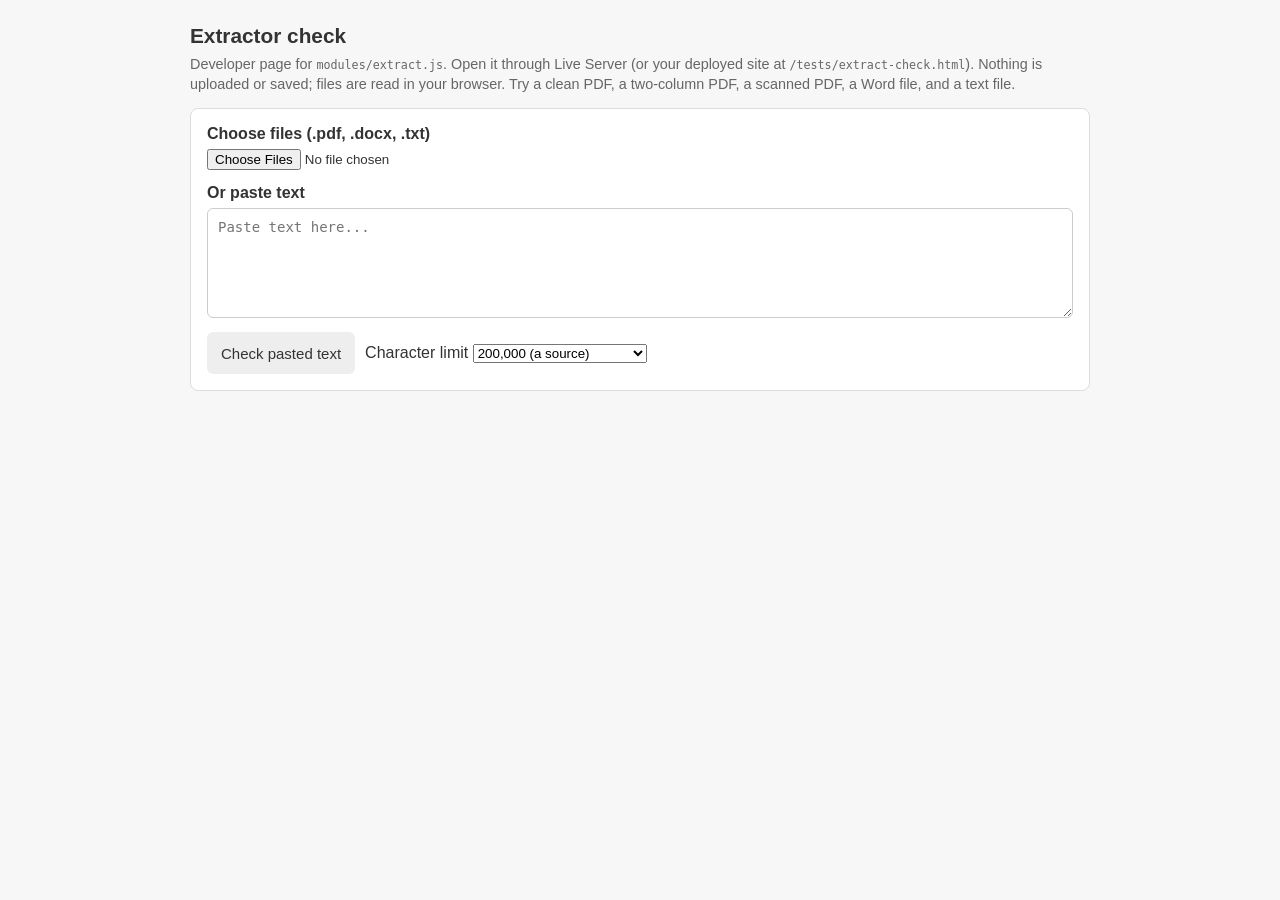
<file: tests/extract-check.html>
<!DOCTYPE html>
<html lang="en">

<head>
    <meta charset="UTF-8">
    <meta name="viewport" content="width=device-width, initial-scale=1">
    <title>Extractor check</title>
    <link rel="icon" href="data:,">
    <link rel="stylesheet" href="../css/base.css">
    <style>
        body { padding: 24px; }
        main { max-width: 900px; margin: 0 auto; }
        h1 { font-size: 1.3em; margin: 0 0 6px; }
        .panel { background: var(--color-surface); border: 1px solid var(--color-border-soft); border-radius: var(--radius-lg); padding: 16px; margin-bottom: 16px; }
        textarea { width: 100%; height: 110px; padding: 10px; font-size: 14px; border: 1px solid var(--color-border); border-radius: var(--radius-md); }
        .row { display: flex; flex-wrap: wrap; gap: 10px; align-items: center; margin-top: 10px; }
        .result h2 { font-size: 1.05em; margin: 0 0 8px; overflow-wrap: anywhere; }
        .facts { display: grid; grid-template-columns: max-content 1fr; gap: 4px 14px; font-size: 0.9em; margin: 0 0 10px; }
        .facts dt { color: var(--color-text-muted); }
        .facts dd { margin: 0; }
        .warn { color: #8a5a00; font-size: 0.9em; margin: 4px 0; }
        .err { color: var(--color-danger); font-size: 0.95em; }
        details { border-top: 1px solid var(--color-border-soft); padding: 8px 0; }
        summary { cursor: pointer; font-size: 0.9em; }
        pre { white-space: pre-wrap; overflow-wrap: anywhere; font-size: 13px; line-height: 1.5; background: var(--color-surface-alt); padding: 10px; border-radius: var(--radius-md); margin: 8px 0 0; }
    </style>
</head>

<body>
    <main>
        <h1>Extractor check</h1>
        <p class="tool-hint">Developer page for <code>modules/extract.js</code>. Open it through Live Server (or your deployed site at <code>/tests/extract-check.html</code>). Nothing is uploaded or saved; files are read in your browser. Try a clean PDF, a two-column PDF, a scanned PDF, a Word file, and a text file.</p>

        <div class="panel">
            <label for="files">Choose files (.pdf, .docx, .txt)</label>
            <input type="file" id="files" accept=".txt,.pdf,.docx" multiple>
            <label for="pasted" style="margin-top:14px;">Or paste text</label>
            <textarea id="pasted" placeholder="Paste text here..."></textarea>
            <div class="row">
                <button id="run-paste" type="button" class="btn-secondary">Check pasted text</button>
                <label style="margin:0; font-weight:normal;">Character limit
                    <select id="limit">
                        <option value="200000">200,000 (a source)</option>
                        <option value="60000">60,000 (custom template)</option>
                    </select>
                </label>
            </div>
        </div>

        <div id="results"></div>
    </main>

    <script type="module">
        import { extractFile, extractPastedText, ExtractError, approxWords } from "../modules/extract.js";

        const resultsEl = document.getElementById("results");
        const maxChars = () => Number(document.getElementById("limit").value);

        function addFact(list, label, value) {
            const dt = document.createElement("dt");
            dt.textContent = label;
            const dd = document.createElement("dd");
            dd.textContent = value;
            list.append(dt, dd);
        }

        function startCard(title) {
            const card = document.createElement("div");
            card.className = "panel result";
            const h2 = document.createElement("h2");
            h2.textContent = title;
            card.appendChild(h2);
            resultsEl.prepend(card);
            return card;
        }

        function showError(card, err) {
            const p = document.createElement("p");
            p.className = "err";
            p.textContent = err instanceof ExtractError
                ? `Rejected (${err.code}): ${err.message}`
                : `Unexpected error: ${err && err.message}`;
            card.appendChild(p);
            if (!(err instanceof ExtractError)) console.error(err);
        }

        function showResult(card, result, ms) {
            const facts = document.createElement("dl");
            facts.className = "facts";
            addFact(facts, "Kind", result.kind);
            addFact(facts, "Pages", `${result.pageCount}${result.paged ? "" : " (pieces; this file has no real pages)"}`);
            addFact(facts, "Characters", `${result.charCount.toLocaleString()} (about ${approxWords(result.charCount).toLocaleString()} words)`);
            addFact(facts, "Printed page labels", result.hasPageLabels ? "yes" : "no");
            addFact(facts, "Labels", result.pages.slice(0, 12).map(p => p.label === null ? "–" : p.label).join(", ") + (result.pageCount > 12 ? ", …" : ""));
            addFact(facts, "Time", `${ms} ms`);
            card.appendChild(facts);

            result.warnings.forEach(text => {
                const p = document.createElement("p");
                p.className = "warn";
                p.textContent = "⚠ " + text;
                card.appendChild(p);
            });

            const copy = document.createElement("button");
            copy.type = "button";
            copy.className = "btn-secondary";
            copy.textContent = "Copy all text";
            copy.addEventListener("click", async () => {
                try {
                    await navigator.clipboard.writeText(result.pages.map(p => p.text).join("\n\n=====\n\n"));
                    copy.textContent = "Copied!";
                } catch {
                    copy.textContent = "Couldn't copy";
                }
                setTimeout(() => { copy.textContent = "Copy all text"; }, 1500);
            });
            card.appendChild(copy);

            result.pages.forEach((page, i) => {
                const details = document.createElement("details");
                if (i === 0) details.open = true;
                const summary = document.createElement("summary");
                const label = page.label === null ? `piece ${page.index + 1}` : `page ${page.label}`;
                summary.textContent = `${label} · ${page.text.length.toLocaleString()} characters`;
                const pre = document.createElement("pre");
                pre.textContent = page.text || "(no text)";
                details.append(summary, pre);
                card.appendChild(details);
            });
        }

        document.getElementById("files").addEventListener("change", async (e) => {
            for (const file of [...e.target.files]) {
                const card = startCard(file.name);
                const status = document.createElement("p");
                status.className = "tool-hint";
                status.textContent = "Reading...";
                card.appendChild(status);

                const started = performance.now();
                try {
                    const result = await extractFile(file, {
                        maxChars: maxChars(),
                        onProgress: ({ done, total }) => { status.textContent = `Reading page ${done} of ${total}...`; }
                    });
                    status.remove();
                    showResult(card, result, Math.round(performance.now() - started));
                } catch (err) {
                    status.remove();
                    showError(card, err);
                }
            }
            e.target.value = "";
        });

        document.getElementById("run-paste").addEventListener("click", () => {
            const card = startCard("Pasted text");
            const started = performance.now();
            try {
                const result = extractPastedText(document.getElementById("pasted").value, { maxChars: maxChars() });
                showResult(card, result, Math.round(performance.now() - started));
            } catch (err) {
                showError(card, err);
            }
        });
    </script>
</body>

</html>
</file>
<file: css/base.css>
/* AI Essay Assistant: base styles */
/* Oliver Emerson - 2026 */

/* Tokens, buttons, the home list, dialogs, and the help popup come from the
   AI Document Reader so the two apps look alike. Later phases add
   editor.css (the editor and page view) and print.css (PDF export) beside
   this file. */

/***************************************************************************
 * TOKENS
 *  Colors are the Reader's values, given names. Use the variables in new
 *  styles so a color only ever needs changing in one place.
 ***************************************************************************/

:root {
  --color-bg: #f7f7f7;
  --color-surface: #ffffff;
  --color-surface-alt: #fafafa;
  --color-text: #333333;
  --color-text-muted: #666666;
  --color-border: #cccccc;
  --color-border-soft: #dddddd;

  --color-primary: #0078d4;
  --color-primary-hover: #005fa3;
  --color-primary-disabled: #a8cdea;

  --color-neutral: #eeeeee;
  --color-neutral-hover: #dddddd;

  --color-danger: #bb0000;
  --color-danger-hover: #990000;
  --color-danger-disabled: #e0a3a3;
  --color-danger-text: #8a2b2b;
  --color-danger-bg: #fdecec;
  --color-danger-border: #f3b8b8;

  --radius-sm: 4px;
  --radius-md: 6px;
  --radius-lg: 8px;
  --radius-xl: 12px;

  --font-body: Arial, sans-serif;
}

/***************************************************************************
 * BASE
 ***************************************************************************/

*,
*::before,
*::after {
  box-sizing: border-box;
}

body {
  margin: 0;
  padding: 0;
  font-family: var(--font-body);
  background-color: var(--color-bg);
  color: var(--color-text);
}

label {
  display: block;
  margin-bottom: 6px;
  font-weight: bold;
}

/***************************************************************************
 * SHARED COMPONENTS
 *  Button and text styles reused across screens and sidebar tabs.
 ***************************************************************************/

.btn-primary {
  height: 42px;
  padding: 0 14px;
  display: flex;
  align-items: center;
  justify-content: center;
  font-size: 15px;
  background-color: var(--color-primary);
  color: white;
  border: none;
  border-radius: var(--radius-md);
  cursor: pointer;
}

.btn-primary:hover {
  background-color: var(--color-primary-hover);
}

.btn-primary:disabled {
  background-color: var(--color-primary-disabled);
  cursor: not-allowed;
}

.btn-secondary {
  height: 42px;
  padding: 0 14px;
  display: flex;
  align-items: center;
  justify-content: center;
  font-size: 15px;
  background-color: var(--color-neutral);
  color: var(--color-text);
  border: none;
  border-radius: var(--radius-md);
  cursor: pointer;
}

.btn-secondary:hover {
  background-color: var(--color-neutral-hover);
}

.btn-secondary:disabled {
  opacity: 0.6;
  cursor: not-allowed;
}

/* For actions that destroy something, like Delete in a confirmation */
.btn-danger {
  height: 42px;
  padding: 0 14px;
  display: flex;
  align-items: center;
  justify-content: center;
  font-size: 15px;
  background-color: var(--color-danger);
  color: white;
  border: none;
  border-radius: var(--radius-md);
  cursor: pointer;
}

.btn-danger:hover {
  background-color: var(--color-danger-hover);
}

.btn-danger:disabled {
  background-color: var(--color-danger-disabled);
  cursor: not-allowed;
}

/* Small subdued label above a group of content */
.section-heading {
  font-size: 0.85em;
  font-weight: 700;
  color: #555;
  margin: 18px 0 10px;
}

/* Instructional or status copy */
.tool-hint {
  font-size: 0.9em;
  color: var(--color-text-muted);
  margin: 0 0 14px;
  line-height: 1.4;
}

/***************************************************************************
 * SCREENS
 *  Which one shows is decided by router.js, which sets each container's
 *  display. Everything a screen needs to look right goes under its own id.
 ***************************************************************************/

#loading-screen {
  display: flex;
  align-items: center;
  justify-content: center;
  min-height: 100vh;
  min-height: 100dvh;
  padding: 20px;
}

#loading-screen .tool-hint {
  margin: 0;
}

/* Login */

#login-screen {
  align-items: center;
  justify-content: center;
  min-height: 100vh;
  min-height: 100dvh;
  padding: 20px;
}

.auth-card {
  width: 100%;
  max-width: 400px;
  padding: 30px;
  background: var(--color-surface);
  border-radius: var(--radius-lg);
  box-shadow: 0 2px 8px rgba(0, 0, 0, 0.1);
}

.auth-card h1 {
  text-align: center;
  margin: 0 0 24px;
  font-size: 1.4em;
}

.auth-card input {
  width: 100%;
  padding: 10px;
  font-size: 16px; /* 16px stops iPad Safari zooming the page on focus */
  border: 1px solid var(--color-border);
  border-radius: var(--radius-md);
  margin-bottom: 16px;
}

.auth-submit {
  width: 100%;
  margin-top: 4px;
}

.auth-error {
  background: var(--color-danger-bg);
  border: 1px solid var(--color-danger-border);
  color: var(--color-danger-text);
  border-radius: var(--radius-md);
  padding: 10px;
  font-size: 0.9em;
  margin: 0 0 16px;
}

.auth-toggle {
  text-align: center;
  font-size: 0.9em;
  color: #555;
  margin: 14px 0 0;
}

.auth-toggle a {
  color: var(--color-primary);
  text-decoration: none;
  font-weight: bold;
}

.auth-toggle a:hover {
  text-decoration: underline;
}

.auth-divider {
  display: flex;
  align-items: center;
  text-align: center;
  color: #999;
  font-size: 0.85em;
  margin: 20px 0;
}

.auth-divider::before,
.auth-divider::after {
  content: "";
  flex: 1;
  border-bottom: 1px solid var(--color-border-soft);
}

.auth-divider span {
  padding: 0 10px;
}

.auth-google {
  width: 100%;
}

/* Home */

#home-screen {
  max-width: 800px;
  margin: 40px auto;
  padding: 0 20px;
}

.home-header {
  display: flex;
  flex-wrap: wrap;
  align-items: center;
  justify-content: space-between;
  margin-bottom: 20px;
  gap: 12px;
}

.home-header h1 {
  margin: 0;
  font-size: 1.5em;
}

.home-header-actions {
  display: flex;
  align-items: center;
  gap: 10px;
}

/* The row under the header: Templates / Documents toggle and who's signed in */
.home-subheader {
  display: flex;
  flex-wrap: wrap;
  align-items: center;
  justify-content: space-between;
  gap: 10px 16px;
  margin-bottom: 16px;
}

.home-user {
  margin: 0;
  font-size: 0.85em;
  color: var(--color-text-muted);
  overflow-wrap: anywhere;
}

/* Templates / Documents toggle (the Reader's AI Lens / Custom Lens style) */
.view-toggle {
  display: flex;
}

.view-toggle-btn {
  min-width: 110px;
  padding: 8px 16px;
  font-size: 14px;
  color: var(--color-text);
  background: var(--color-neutral);
  border: 1px solid var(--color-border);
  cursor: pointer;
}

.view-toggle-btn:first-child {
  border-radius: var(--radius-md) 0 0 var(--radius-md);
}

.view-toggle-btn:last-child {
  margin-left: -1px;
  border-radius: 0 var(--radius-md) var(--radius-md) 0;
}

.view-toggle-btn:hover:not(.view-toggle-active) {
  background: var(--color-neutral-hover);
}

.view-toggle-btn.view-toggle-active {
  color: white;
  background: var(--color-primary);
  border-color: var(--color-primary);
}

/* The list and its rows */

#home-list {
  display: flex;
  flex-direction: column;
  gap: 10px;
}

.home-error {
  color: var(--color-danger);
}

.home-doc-item {
  display: flex;
  align-items: center;
  justify-content: space-between;
  gap: 12px;
  padding: 14px 16px;
  background: var(--color-surface);
  border: 1px solid var(--color-border-soft);
  border-radius: var(--radius-lg);
  cursor: pointer;
}

.home-doc-item:hover {
  border-color: var(--color-primary);
  box-shadow: 0 1px 4px rgba(0, 0, 0, 0.08);
}

/* A row being deleted */
.home-doc-item-busy {
  opacity: 0.5;
  pointer-events: none;
}

.home-doc-text {
  min-width: 0;
}

.home-doc-title {
  font-weight: bold;
  margin: 0 0 4px;
  overflow-wrap: anywhere;
}

.home-doc-meta {
  font-size: 0.85em;
  color: var(--color-text-muted);
  margin: 0;
}

/* Three-dots button on each row */
.home-doc-menu-btn {
  flex: 0 0 auto;
  width: 36px;
  height: 36px;
  padding: 0;
  display: flex;
  align-items: center;
  justify-content: center;
  font-size: 22px;
  line-height: 1;
  color: #555;
  background: none;
  border: none;
  border-radius: 50%;
  cursor: pointer;
}

.home-doc-menu-btn:hover {
  background: var(--color-neutral);
}

/* Floating Edit / Rename / Make a copy / Delete menu */
#home-doc-menu {
  position: fixed;
  z-index: 1000;
  min-width: 160px;
  padding: 6px 0;
  background: var(--color-surface);
  border: 1px solid var(--color-border-soft);
  border-radius: var(--radius-lg);
  box-shadow: 0 4px 14px rgba(0, 0, 0, 0.18);
}

.home-doc-menu-item {
  display: block;
  width: 100%;
  padding: 9px 16px;
  font-size: 14px;
  text-align: left;
  color: var(--color-text);
  background: none;
  border: none;
  cursor: pointer;
}

.home-doc-menu-item:hover,
.home-doc-menu-item:focus-visible {
  background: #f0f0f0;
}

.home-doc-menu-danger {
  color: var(--color-danger-text);
}

.home-doc-menu-danger:hover,
.home-doc-menu-danger:focus-visible {
  background: var(--color-danger-bg);
}

/* Inline rename box, shown in place of a row's title */
.home-doc-rename-input {
  width: 100%;
  min-width: 240px;
  margin: 0 0 4px;
  padding: 4px 8px;
  font-size: 1em;
  font-weight: bold;
  font-family: inherit;
  border: 1px solid var(--color-primary);
  border-radius: var(--radius-sm);
}

/* Stand-in screens for the template editor and the editor (placeholders.js) */

.placeholder-card {
  width: 100%;
  max-width: 800px;
  margin: 40px auto;
  padding: 0 20px;
}

.placeholder-card h2 {
  margin: 20px 0 8px;
  overflow-wrap: anywhere;
}

.placeholder-card .btn-secondary {
  width: fit-content;
}

/***************************************************************************
 * TEMPLATE WIZARD (wizard.js) AND TEMPLATE EDITOR (templateEditor.js)
 *  Screens A, B, and C of the template wizard share these styles. Inputs are
 *  16 px so iPad Safari doesn't zoom, and tap targets are about 42 px.
 ***************************************************************************/

/* The counter under a text box: right-aligned, red and bold when over */
.char-count {
  margin: 4px 0 0;
  text-align: right;
  font-size: 0.8em;
  color: var(--color-text-muted);
}

.char-count-over {
  color: var(--color-danger);
  font-weight: bold;
}

/* Wizard: a centered card, wider than the sign-in card */
#wizard-screen {
  padding: 20px;
}

.wizard-card {
  width: 100%;
  max-width: 640px;
  margin: 20px auto;
  padding: 26px;
  background: var(--color-surface);
  border-radius: var(--radius-lg);
  box-shadow: 0 2px 8px rgba(0, 0, 0, 0.1);
}

.wizard-header,
.tpl-header {
  display: flex;
  align-items: center;
  gap: 12px;
  margin-bottom: 18px;
}

.wizard-heading,
.tpl-heading {
  flex: 1 1 auto;
  margin: 0;
  font-size: 1.3em;
  overflow-wrap: anywhere;
}

.wizard-heading:focus,
.tpl-heading:focus {
  outline: none;
}

.wizard-field {
  margin-bottom: 18px;
}

.wizard-field textarea,
.wizard-field select,
.wizard-field input[type="file"] {
  width: 100%;
  padding: 10px;
  font-size: 16px;
  font-family: inherit;
  border: 1px solid var(--color-border);
  border-radius: var(--radius-md);
  background: var(--color-surface);
}

.wizard-field textarea {
  resize: vertical;
}

.wizard-field select {
  min-height: 42px;
}

.wizard-buttons {
  display: flex;
  flex-wrap: wrap;
  justify-content: flex-end;
  gap: 10px;
  margin-top: 22px;
}

.wizard-buttons-start {
  justify-content: flex-start;
}

.wizard-link {
  min-height: 42px;
  margin: 0 0 14px;
  padding: 0;
  font-size: 0.95em;
  color: var(--color-primary);
  background: none;
  border: none;
  text-decoration: underline;
  cursor: pointer;
}

.wizard-status {
  min-height: 1.4em;
  margin: 8px 0 0;
  font-size: 0.9em;
  color: var(--color-text-muted);
  overflow-wrap: anywhere;
}

.wizard-error {
  color: var(--color-danger);
}

.wizard-warning {
  margin: 6px 0 0;
  padding: 8px 10px;
  font-size: 0.85em;
  color: #6b4e00;
  background: #fff7e0;
  border: 1px solid #f0d78c;
  border-radius: var(--radius-md);
}

.wizard-file-line {
  display: flex;
  flex-wrap: wrap;
  align-items: center;
  gap: 10px;
  margin: 8px 0 0;
  font-size: 0.9em;
  overflow-wrap: anywhere;
}

.wizard-problem {
  margin: 0 0 8px;
  padding: 10px 12px;
  color: var(--color-danger-text);
  background: var(--color-danger-bg);
  border: 1px solid var(--color-danger-border);
  border-radius: var(--radius-md);
}

/* Template editor (Screen C) */
#template-editor-screen {
  padding: 20px;
}

#tpl-editor {
  width: 100%;
  max-width: 760px;
  margin: 20px auto;
}

.tpl-field {
  margin-bottom: 16px;
}

.tpl-input,
.tpl-textarea {
  width: 100%;
  padding: 10px;
  font-size: 16px;
  font-family: inherit;
  border: 1px solid var(--color-border);
  border-radius: var(--radius-md);
  background: var(--color-surface);
}

.tpl-input {
  min-height: 42px;
}

.tpl-textarea {
  resize: vertical;
  overflow: hidden;
  line-height: 1.4;
}

.tpl-field-hint {
  margin: 6px 0 0;
}

.tpl-notice {
  margin: 0 0 16px;
  padding: 10px 12px;
  font-size: 0.9em;
  color: #6b4e00;
  background: #fff7e0;
  border: 1px solid #f0d78c;
  border-radius: var(--radius-md);
}

.tpl-banner {
  margin: 0 0 16px;
  padding: 12px 14px;
  background: #eef6fc;
  border: 1px solid #b9d9f0;
  border-radius: var(--radius-md);
}

.tpl-banner-title {
  margin: 0 0 8px;
  font-size: 0.95em;
}

.tpl-banner-list {
  margin: 0;
  padding-left: 20px;
  font-size: 0.9em;
  line-height: 1.5;
}

.tpl-banner-note {
  margin: 8px 0 0;
}

.tpl-packet {
  margin: 0 0 16px;
  padding: 10px 12px;
  font-size: 0.9em;
  background: var(--color-surface);
  border: 1px solid var(--color-border-soft);
  border-radius: var(--radius-md);
  overflow-wrap: anywhere;
}

.tpl-list {
  display: flex;
  flex-direction: column;
  gap: 10px;
  margin: 0 0 14px;
  padding: 0;
  list-style: none;
}

.tpl-card {
  background: var(--color-surface);
  border: 1px solid var(--color-border-soft);
  border-radius: var(--radius-lg);
}

.tpl-card-head {
  display: flex;
  flex-wrap: wrap;
  align-items: center;
  gap: 8px;
  padding: 8px 10px;
}

.tpl-card-toggle {
  flex: 1 1 260px;
  min-height: 42px;
  display: flex;
  align-items: baseline;
  flex-wrap: wrap;
  gap: 4px 10px;
  padding: 6px 8px;
  font-size: 15px;
  text-align: left;
  color: var(--color-text);
  background: none;
  border: none;
  border-radius: var(--radius-md);
  cursor: pointer;
}

.tpl-card-toggle:hover {
  background: var(--color-surface-alt);
}

.tpl-card-marker {
  font-size: 0.85em;
  font-weight: bold;
  color: var(--color-text-muted);
}

.tpl-card-name {
  font-weight: bold;
  overflow-wrap: anywhere;
}

.tpl-card-count {
  font-size: 0.8em;
  color: var(--color-text-muted);
}

.tpl-card-actions {
  display: flex;
  flex-wrap: wrap;
  gap: 6px;
}

.tpl-action {
  min-height: 42px;
  padding: 0 12px;
  font-size: 14px;
  color: var(--color-text);
  background: var(--color-neutral);
  border: none;
  border-radius: var(--radius-md);
  cursor: pointer;
}

.tpl-action:hover:not(:disabled) {
  background: var(--color-neutral-hover);
}

.tpl-action:disabled {
  opacity: 0.45;
  cursor: not-allowed;
}

.tpl-action-danger {
  color: var(--color-danger-text);
}

.tpl-card-body {
  padding: 4px 16px 16px;
  border-top: 1px solid var(--color-border-soft);
}

.tpl-card-body[hidden] {
  display: none;
}

.tpl-card-body .tpl-field:first-child {
  margin-top: 14px;
}

.tpl-field-group {
  margin-top: 8px;
  padding: 12px;
  background: var(--color-surface-alt);
  border: 1px solid var(--color-border-soft);
  border-radius: var(--radius-md);
}

.tpl-check {
  display: flex;
  align-items: center;
  gap: 8px;
  min-height: 42px;
}

.tpl-check input {
  width: 20px;
  height: 20px;
  margin: 0;
}

.tpl-check label {
  margin: 0;
  font-weight: normal;
}

.tpl-footer {
  display: flex;
  flex-wrap: wrap;
  align-items: center;
  gap: 12px;
  margin-top: 8px;
}

.tpl-status {
  flex: 1 1 200px;
  margin: 0;
  font-size: 0.9em;
  color: var(--color-text-muted);
}

.tpl-status-error {
  color: var(--color-danger);
}

/* Read aloud by screen readers, not seen */
.tpl-live {
  position: absolute;
  width: 1px;
  height: 1px;
  margin: -1px;
  padding: 0;
  overflow: hidden;
  clip: rect(0, 0, 0, 0);
  white-space: nowrap;
  border: 0;
}

/***************************************************************************
 * DIALOGS (modal.js)
 ***************************************************************************/

#modal-overlay {
  position: fixed;
  inset: 0;
  z-index: 1200;
  display: flex;
  align-items: center;
  justify-content: center;
  padding: 20px;
  background: rgba(0, 0, 0, 0.4);
}

.modal {
  width: 100%;
  max-width: 440px;
  max-height: 90vh;
  overflow-y: auto;
  padding: 22px;
  background: var(--color-surface);
  border-radius: var(--radius-xl);
  box-shadow: 0 6px 24px rgba(0, 0, 0, 0.22);
}

.modal:focus {
  outline: none;
}

.modal-title {
  margin: 0 0 12px;
  font-size: 1.15em;
}

.modal-text {
  margin: 0 0 14px;
  font-size: 0.95em;
  line-height: 1.5;
  color: #555;
}

.modal-select {
  width: 100%;
  padding: 10px;
  margin-bottom: 14px;
  font-size: 16px;
  border: 1px solid var(--color-border);
  border-radius: var(--radius-md);
  background: var(--color-surface);
}

.modal-error {
  margin: 0 0 14px;
  font-size: 0.9em;
  color: var(--color-danger);
}

.modal-error:empty {
  display: none;
}

.modal-actions {
  display: flex;
  justify-content: flex-end;
  gap: 10px;
}

/***************************************************************************
 * HELP ("?" button and step-by-step tutorial popup, help.js)
 ***************************************************************************/

.help-btn {
  flex: 0 0 auto;
  width: 28px;
  height: 28px;
  padding: 0;
  display: flex;
  align-items: center;
  justify-content: center;
  font-size: 14px;
  font-weight: 700;
  line-height: 1;
  color: #777;
  background: none;
  border: 1px solid #bbb;
  border-radius: 50%;
  cursor: pointer;
}

.help-btn:hover,
.help-btn[aria-expanded="true"] {
  color: #222;
  background: var(--color-neutral);
}

#help-popup {
  position: fixed;
  z-index: 1100;
  overflow-y: auto;
  padding: 22px 22px 18px;
  background: var(--color-surface);
  border: 1px solid var(--color-border-soft);
  border-radius: var(--radius-xl);
  box-shadow: 0 6px 24px rgba(0, 0, 0, 0.22);
}

#help-popup:focus {
  outline: none;
}

.help-popup-close {
  position: absolute;
  top: 10px;
  right: 12px;
  width: 28px;
  height: 28px;
  padding: 0;
  font-size: 15px;
  line-height: 1;
  color: var(--color-text-muted);
  background: none;
  border: none;
  border-radius: 50%;
  cursor: pointer;
}

.help-popup-close:hover {
  background: var(--color-neutral);
  color: #222;
}

.help-popup-title {
  margin: 0 28px 10px 0;
  font-size: 1.15em;
}

.help-popup-text {
  margin: 0 0 18px;
  font-size: 0.95em;
  line-height: 1.5;
  color: #555;
}

.help-popup-list {
  margin: 0 0 18px;
  padding-left: 20px;
  font-size: 0.95em;
  line-height: 1.5;
  color: #555;
}

.help-popup-list li {
  margin-bottom: 8px;
}

.help-popup-footer {
  display: flex;
  flex-wrap: wrap;
  align-items: center;
  justify-content: space-between;
  gap: 10px;
}

.help-popup-left,
.help-popup-right {
  display: flex;
  flex-wrap: wrap;
  align-items: center;
  gap: 8px;
}

.help-popup-pill {
  width: 28px;
  height: 28px;
  padding: 0;
  font-size: 13px;
  color: #444;
  background: var(--color-neutral);
  border: none;
  border-radius: 50%;
  cursor: pointer;
}

.help-popup-pill:hover {
  background: var(--color-neutral-hover);
}

.help-popup-pill-active,
.help-popup-pill-active:hover {
  color: white;
  background: var(--color-primary);
}

.help-popup-link {
  padding: 4px 6px;
  font-size: 13px;
  font-weight: 700;
  color: var(--color-primary);
  background: none;
  border: none;
  cursor: pointer;
}

.help-popup-link:hover {
  text-decoration: underline;
}

.help-popup-back,
.help-popup-next {
  padding: 7px 14px;
  font-size: 14px;
  border: none;
  border-radius: var(--radius-lg);
  cursor: pointer;
}

.help-popup-back {
  color: var(--color-text);
  background: var(--color-neutral);
}

.help-popup-back:hover {
  background: var(--color-neutral-hover);
}

.help-popup-next {
  color: white;
  background: var(--color-primary);
}

.help-popup-next:hover {
  background: var(--color-primary-hover);
}

/***************************************************************************
 * ACCESSIBILITY
 *  Last, so these override the styles above.
 ***************************************************************************/

button:focus-visible,
select:focus-visible,
input:focus-visible,
textarea:focus-visible,
a:focus-visible {
  outline: 2px solid var(--color-primary);
  outline-offset: 2px;
}
</file>
